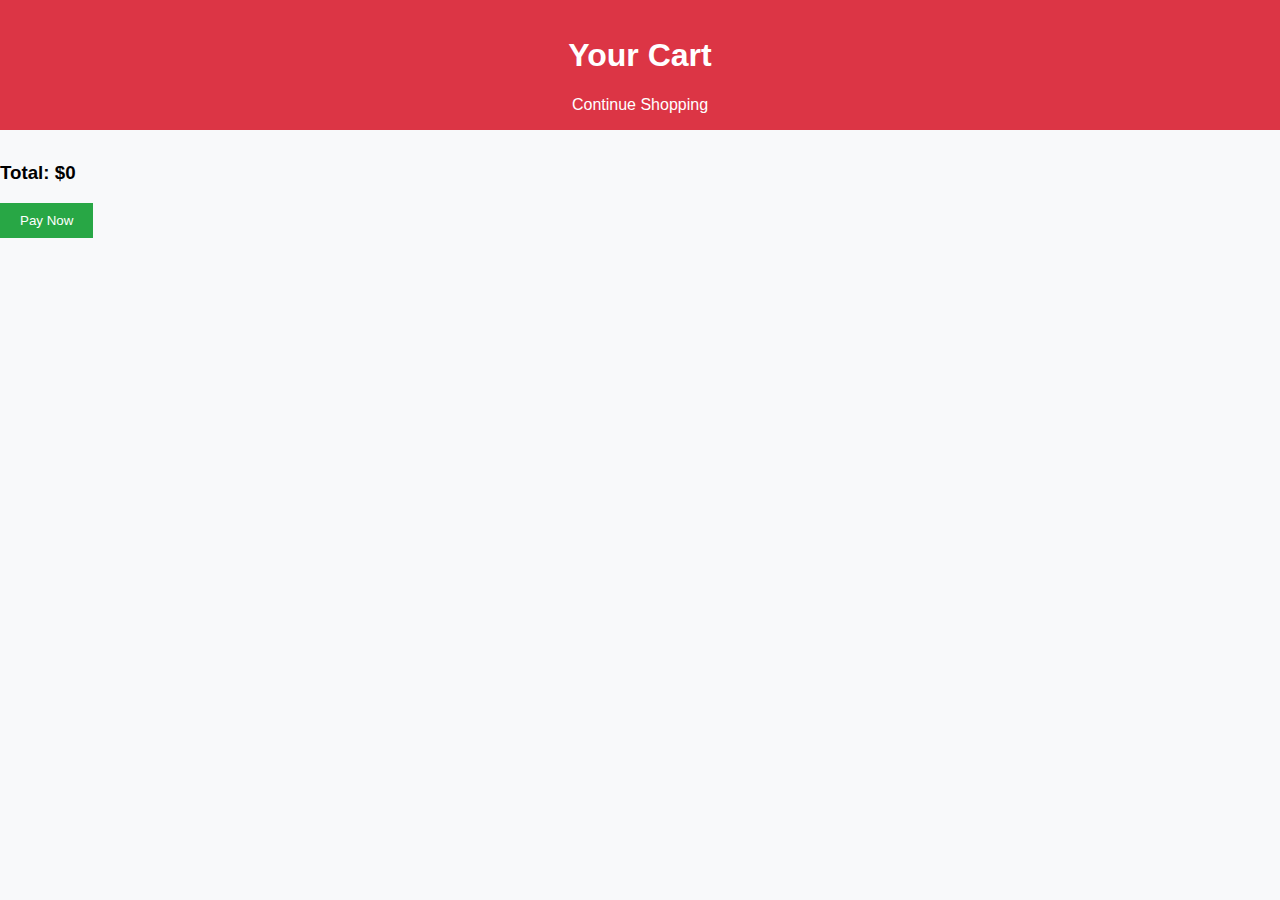
<file: cart.html>
<!DOCTYPE html>
<html lang="en">
<head>
    <meta charset="UTF-8">
    <meta name="viewport" content="width=device-width, initial-scale=1.0">
    <title>Cart</title>
    <link rel="stylesheet" href="styles.css">
</head>
<body>
    <header>
        <h1>Your Cart</h1>
        <nav>
            <a href="menu.html">Continue Shopping</a>
        </nav>
    </header>
    <section id="cart-list">
        <!-- Cart Items -->
    </section>
    <h3>Total: $<span id="total"></span></h3>
    <button onclick="pay()">Pay Now</button>
    <script src="script.js"></script>
</body>
</html>
</file>
<file: styles.css>
body {
    font-family: Arial, sans-serif;
    margin: 0;
    padding: 0;
    background-color: #f8f9fa;
}

header {
    background-color: #dc3545;
    color: white;
    padding: 1rem;
    text-align: center;
}

nav a {
    color: white;
    text-decoration: none;
    margin: 0 15px;
}

section {
    margin: 2rem;
    text-align: center;
}

img {
    max-width: 100%;
    height: auto;
    margin-bottom: 1rem;
}

button {
    padding: 10px 20px;
    background-color: #28a745;
    color: white;
    border: none;
    cursor: pointer;
}

button:hover {
    background-color: #218838;
}
</file>
